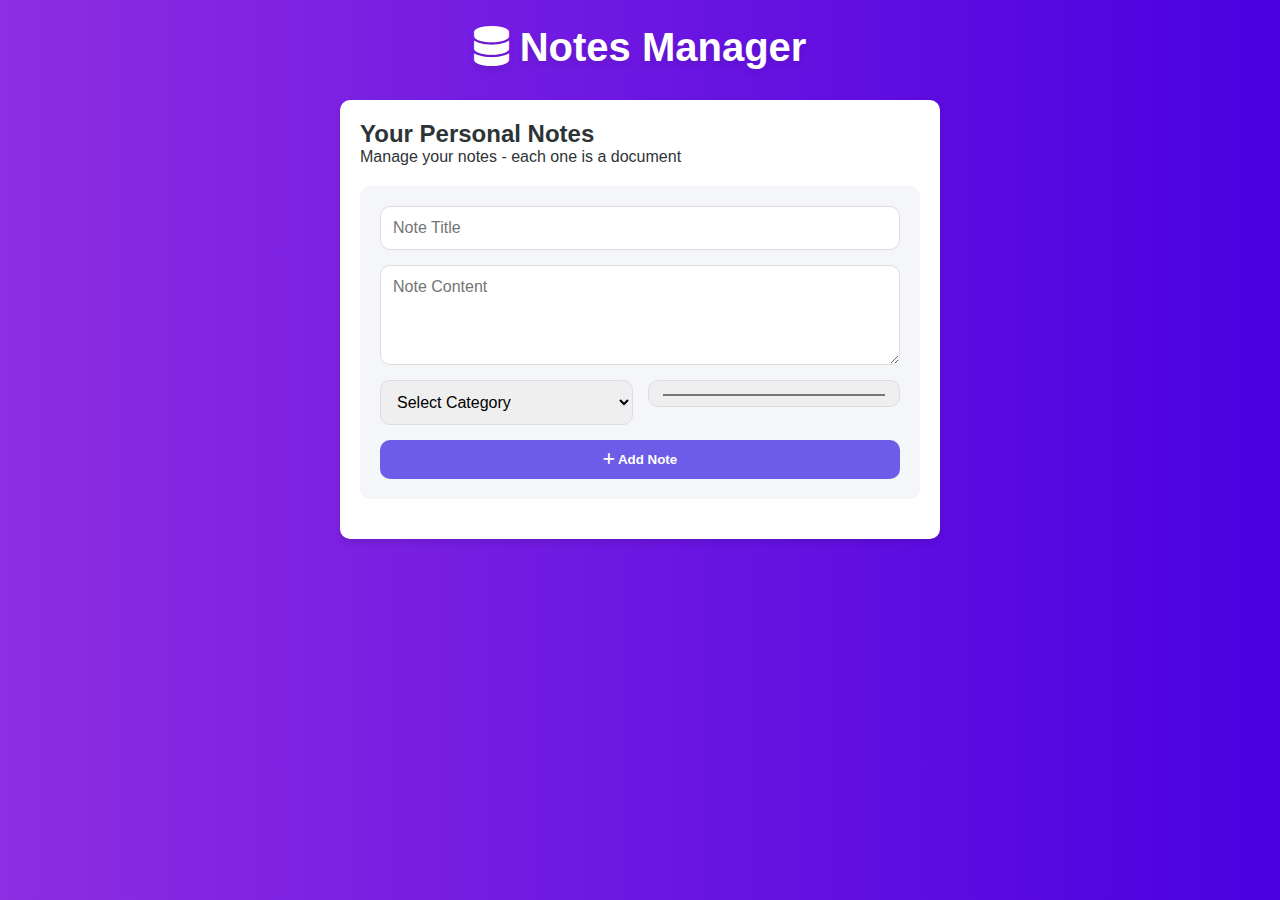
<file: index.html>
<!DOCTYPE html>
<html lang="en">
<head>
    <meta charset="UTF-8">
    <meta name="viewport" content="width=device-width, initial-scale=1.0">
    <title>Notes Manager</title>
    <link rel="stylesheet" href="styles.css">
    <link href="https://fonts.googleapis.com/css2?family=Poppins:wght@300;400;500;600;700&display=swap">
    <link rel="stylesheet" href="https://cdnjs.cloudflare.com/ajax/libs/font-awesome/6.0.0-beta3/css/all.min.css">
</head>
<body>
    <div class="container">
        <header>
            <h1><i class="fas fa-database"></i> Notes Manager</h1>
        </header>

        <div class="app-container">
            <div class="notes-manager">
                <h2>Your Personal Notes</h2>
                <p>Manage your notes - each one is a document</p>

                <form action="" class="notes-form" id="noteForm">
                    <input type="text" id="noteTitle" placeholder="Note Title" required>
                    <textarea id="noteContent" placeholder="Note Content" required></textarea>
                    <div class="form-row">
                        <select id="noteCategory" required>
                            <option value="">Select Category</option>
                            <option value="personal">Personal</option>
                            <option value="work">Work</option>
                            <option value="ideas">Ideas</option>
                            <option value="tasks">Tasks</option>
                        </select>
                        <input type="color" id="noteColor" value="#6c5ce7">
                    </div>
                    <button id="submit"><i class="fas fa-plus"></i> Add Note</button>
                </form>
            </div>
        </div>
    </div>

    <script src="app.js"></script>
</body>
</html>
</file>
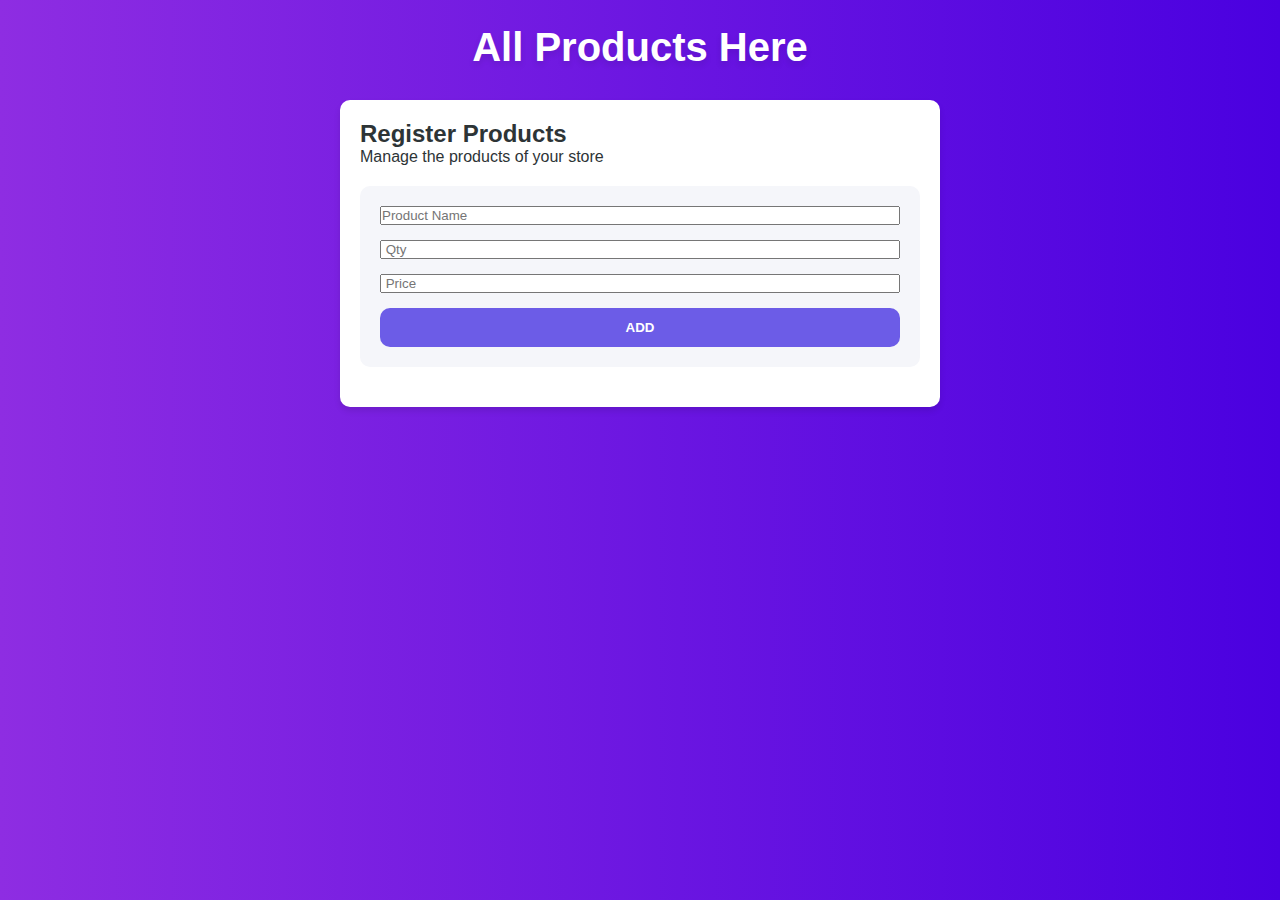
<file: product.html>
<!DOCTYPE html>
<html lang="en">
<head>
    <meta charset="UTF-8">
    <meta name="viewport" content="width=device-width, initial-scale=1.0">
    <title>Product Card</title>
    <link rel="stylesheet" href="styles.css">
    <link href="https://fonts.googleapis.com/css2?family=Poppins:wght@300;400;500;600;700&display=swap">
    <link rel="stylesheet" href="https://cdnjs.cloudflare.com/ajax/libs/font-awesome/6.0.0-beta3/css/all.min.css">
</head>
<body>
    <div class="container">
        <header>
            <h1><i class="fas fa-item"></i>All Products Here</h1>
        </header>

        <div class="app-container">
            <div class="products-manager">
                <form action="">
                    <h2>Register Products</h2>
                    <p>Manage the products of your store</p>
                    <div class="products-form" id="productsForm">
                        <input type="text" id="productName" class="product-name" placeholder="Product Name">
                        <input type="number" id="productQty" class="product-qty" placeholder=" Qty">
                        <input type="number" id="productPrice" class="product-price" placeholder=" Price">
                        <button id="submit">ADD</button>
                    </div>
                </form>
            </div>
        </div>
    </div>
</body>
</html>
</file>
<file: styles.css>
:root{
    --primary: #6c5ce7;
    --primary-light: #a29bfe;
    --secondary: #fd79a8;
    --dark: #2d3436;
    --light: #f5f6fa;
    --success: #00b894;
    --warning: #f6cb6e;
    --danger: #d63031;
    --transition: all 0.3s ease;
    --radius: 10px;
    --shadow: 0 4px 6px rgba(0, 0, 0, 0.1);
}

*{
    margin: 0;
    padding: 0;
    box-sizing: border-box;
    font-family: 'Segoe UI', 'Segoe UI', Tahoma, Geneva, Verdana, sans-serif;
}

body{
    background: linear-gradient(to right, #8e2de2, #4a00e0);
    color: var(--dark);
    min-height: 100vh;
    padding: 25px;
}

.container{
    max-width: 1200px;
    margin: 0 auto;
}

header{
    text-align: center;
    color: white;
    margin-bottom: 30px;
    gap: 5px;
}

header h1{
    font-size: 2.5rem;
    margin-bottom: 10px;
    text-shadow: var(--shadow);
}

.app-container{
    display: flex;
    flex-wrap: wrap;
    margin-bottom: 30px;
    align-items: center;
    justify-content: center;
}

.notes-manager, .products-manager{
    min-width: 600px;
    background: white;
    border-radius: var(--radius);
    padding: 20px;
    box-shadow: var(--shadow);
    display: flex;
    flex-direction: column;
}


.notes-form, .products-form{
    display: flex;
    flex-direction: column;
    gap: 15px;
    margin-bottom: 20px;
    padding: 20px;
    background-color: var(--light);
    border-radius: var(--radius);
    margin-top: 20px;
}

.notes-form input, .notes-form textarea, .notes-form select{
    padding: 12px;
    border: 1px solid #ddd;
    border-radius: var(--radius);
    font-size: 1rem;
}

.notes-form textarea{
    min-height: 100px;
    /* resize automatically */
    resize: vertical;  
}

.form-row{
    display: flex;
    gap: 15px;
}

.form-row > * {
    flex: 1;
}

.notes-form button, .products-form button{
    padding: 12px 20px;
    background: var(--primary);
    color: white;
    border: none;
    border-radius: var(--radius);
    cursor: pointer;
    transition: var(--transition);
    font-weight: bold;
}

.notes-form button:hover{
    background: var(--primary-light);
    transform: translateY(2px);
}

.filters{
    display: flex;
    flex-wrap: wrap;
    gap: 10px;
    margin-bottom: 20px;
}

.filter-btn{
    padding: 10px 15px;
    background: var(--light);
    border: 1px solid #ddd;
    border-radius: var(--radius);
    cursor: pointer;
    transition: var(--transition);
    display: flex;
    align-items: center;
    gap: 5px;
}

.filter-btn.active{
    background: var(--primary);
    color: white;
    border-color: var(--primary);
}

.notes-list{
    display: grid;
    grid-template-columns: repeat(auto-fill, minmax(300px, 1fr));
    gap: 20px;
}

.note-item{
    background: rgb(249, 247, 247);
    border-radius: var(--radius);
    padding: 20px;
    box-shadow: var(--shadow);
    transition: var(--transition);
    display: flex;
    flex-direction: column;
    animation: fadeIn 0.5s;
    border-left: 4px solid var(--primary);
}

@keyframes fadeIn{
    from{opacity: 0; transform: translateY(10px);}
    to{opacity: 1; transform: translateY(0);}
}

.note-item:hover{
    transform: translateY(-5px);
    box-shadow: 0 8px 15px rgba(0, 0, 0, 0.1);
}

.note-header{
    display: flex;
    justify-content: space-between;
    align-items: flex-start;
    margin-bottom: 15px;
}

.note-title{
    font-size: 1.2rem;
    font-weight: bold;
    color: var(--dark);
}

.note-category{
    padding: 5px 10px;
    color: white;
    background: var(--primary);
    border-radius: 20px;
    font-size: 0.8rem;
}

.note-content{
    margin-bottom: 15px;
    color: #555;
    flex-grow: 1;
}

.note-footer{
    display: flex;
    justify-content: space-between;
    align-items: center;
    margin-top: auto;
}

.note-date{
    font-size: 0.8rem;
    color: #888;
}

.note-action{
    display: flex;
    gap: 10px;
}

.note-actions button{
    background: none;
    border: none;
    cursor: pointer;
    color: #888;
    transition: var(--transition);
}

.note-actions button:hover{
    color: var(--primary);
}

.empty-state{
    text-align: center;
    padding: 40px;
    color: #888;
}

.empty-state i{
    font-size: 3rem;
    margin-bottom: 15px;
    color: var(--primary-light);
}
</file>
